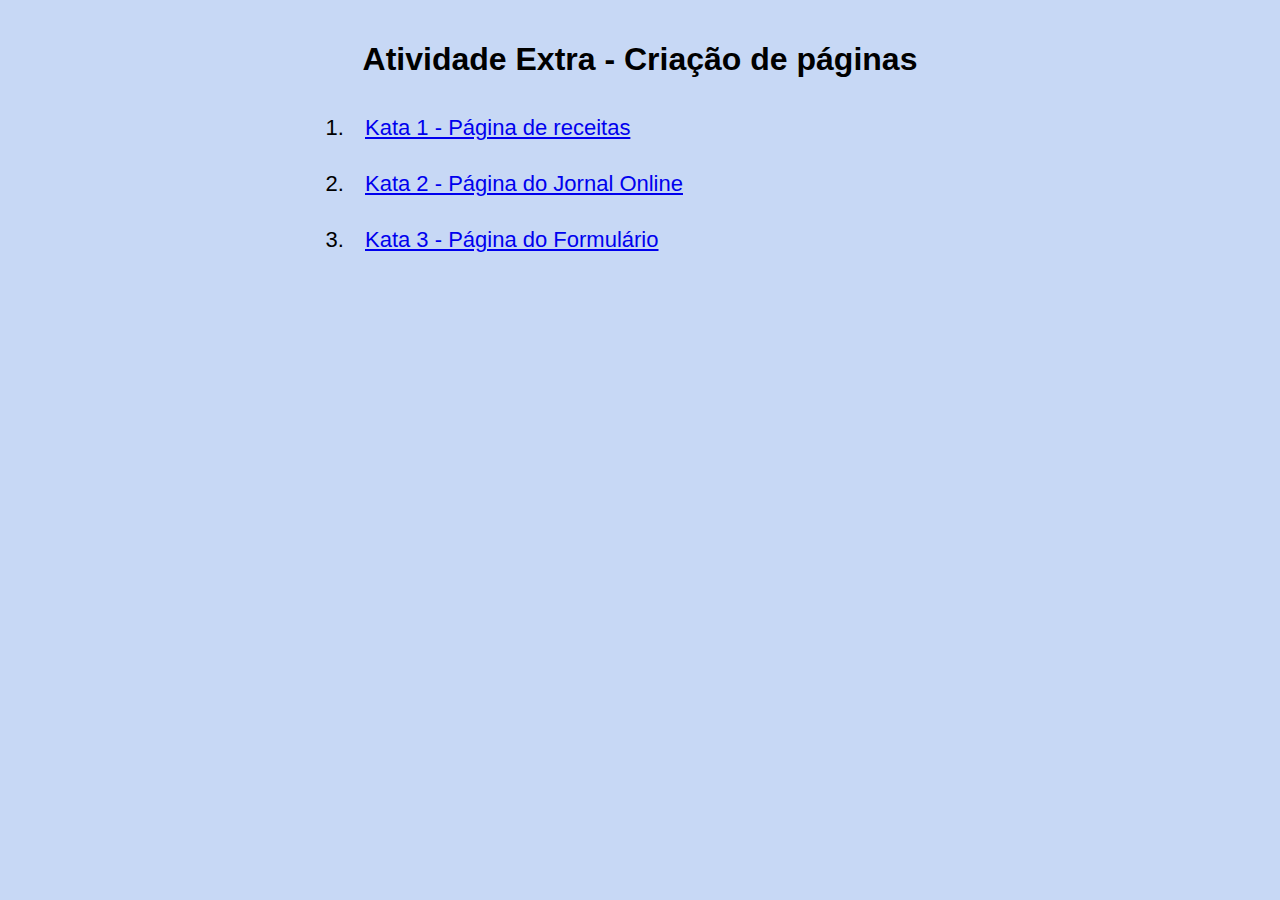
<file: index.html>
<!DOCTYPE html>
<html lang="en">
<head>
    <meta charset="UTF-8">
    <meta http-equiv="X-UA-Compatible" content="IE=edge">
    <meta name="viewport" content="width=device-width, initial-scale=1.0">
    <title>Portfolio básico</title>
    <style>
        body {
            background-color: #c7d8f5;
        }
        h1 {
            text-align: center;
        }
        li {
            padding: 15px;
            font-size: 22px;
            margin-left: 20px;
        }
    </style>
</head>
<body style="width: 700px;
             margin: auto;
             padding-top: 20px;
             font-family: Arial, Helvetica, sans-serif;">
    <header>
        <h1>Atividade Extra - Criação de páginas</h1>
    </header>
    <ol>
        <li>
            <a href="./katas1/kata_receita.html">Kata 1 - Página de receitas</a>
        </li>
        <li>
            <a href="./katas2/kata_jornal.html">Kata 2 - Página do Jornal Online</a>
        </li>
        <li>
            <a href="./katas3/kata_form.html">Kata 3 - Página do Formulário</a>
        </li>
    </ol>

</body>
</html>
</file>
